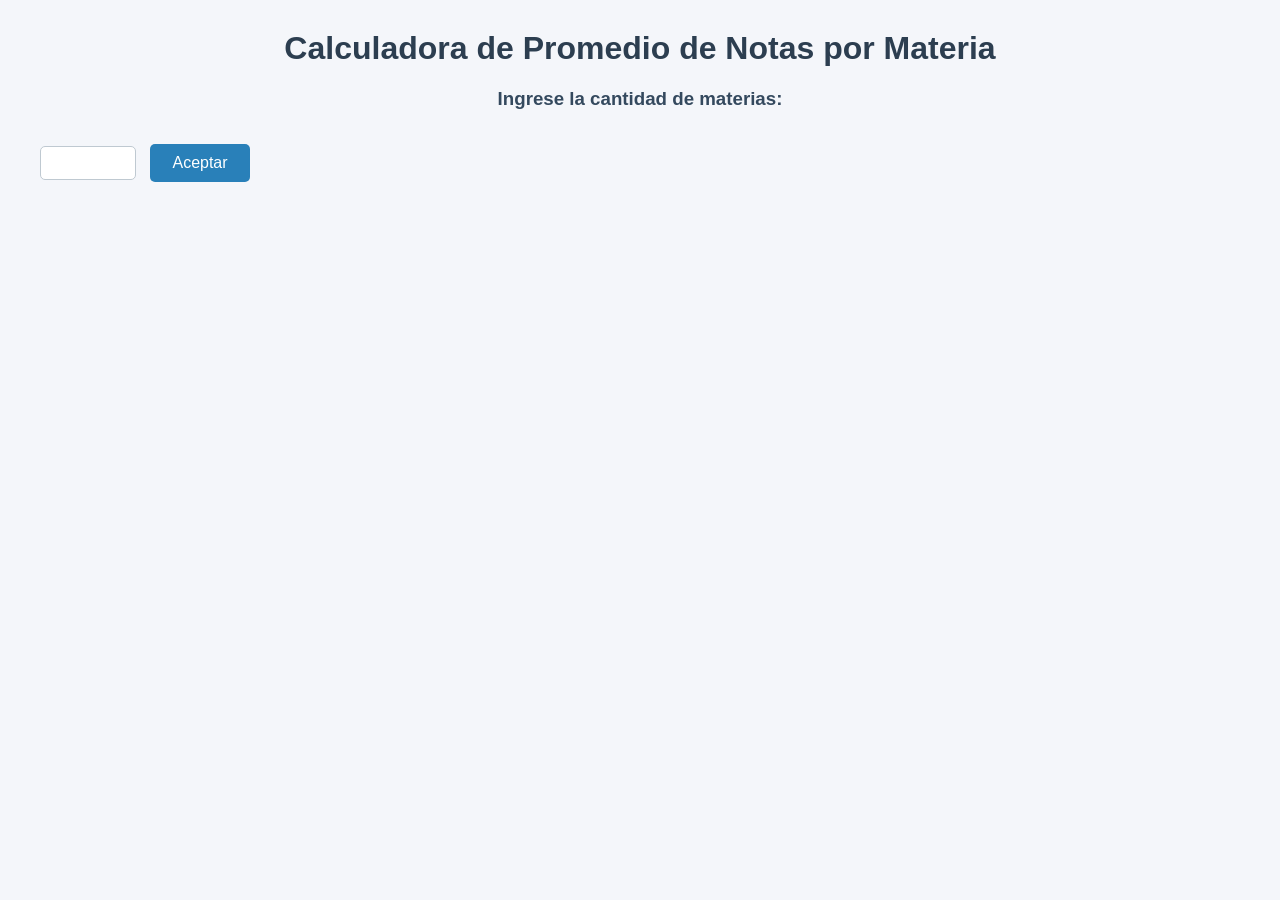
<file: index.html>
<!DOCTYPE html>
<html lang="es">
<head>
    <meta charset="UTF-8">
    <meta name="viewport" content="width=device-width, initial-scale=1.0">
    <link rel="stylesheet" href="style.css">
    <title>Promedio de notas</title>
    <script>
        function generarCamposNotas() {
            const cantidad = document.getElementById('cantidad_materias').value;
            const contenedor = document.getElementById('notas_contenedor');
            contenedor.innerHTML = '';
            for (let i = 1; i <= cantidad; i++) {
                contenedor.innerHTML += `
                    <h4>Nota de la materia ${i}:</h4>
                    <input type="number" name="nota${i}_1" step="0.01" required placeholder="Nota">
                    <br><br>
                `;
            }
            document.getElementById('form_notas').style.display = 'block';
        }
    </script>
</head>
<body>
    <h1>Calculadora de Promedio de Notas por Materia</h1>
    <h3>Ingrese la cantidad de materias:</h3>
    <input type="number" id="cantidad_materias" required>
    <button type="button" onclick="generarCamposNotas()">Aceptar</button>
    <form id="form_notas" onsubmit="calcularPromedio(event)" style="display:none;">
        <div id="notas_contenedor"></div>
        <button type="submit">Calcular Promedio</button>
        <h3 id="resultado_promedio"></h3>
    </form>
    <script>
        function calcularPromedio(event) {
            event.preventDefault();
            const cantidad = document.getElementById('cantidad_materias').value;
            let sumaNotas = 0;
            for (let i = 1; i <= cantidad; i++) {
                const nota = parseFloat(document.querySelector(`input[name="nota${i}_1"]`).value);
                sumaNotas += nota;
            }
            const promedio = (sumaNotas / cantidad).toFixed(2);
            document.getElementById('resultado_promedio').innerText = `El promedio de las notas es: ${promedio}`;
            // Si quieres mostrar el autor, puedes agregarlo así:
            // document.getElementById('resultado_promedio').innerHTML += '<br><span style="font-size:14px;">Created by David Corzo</span>';
        }
    </script>
</body>
</html>
</file>
<file: style.css>
body {
    font-family: Arial, Helvetica, sans-serif;
    background-color: #f4f6fa;
    margin: 0;
    padding: 0;
}

h1 {
    color: #2c3e50;
    text-align: center;
    margin-top: 30px;
}

h3 {
    color: #34495e;
    text-align: center;
}

form {
    max-width: 500px;
    margin: 30px auto;
    background: #fff;
    padding: 25px 30px;
    border-radius: 10px;
    box-shadow: 0 2px 8px rgba(44, 62, 80, 0.1);
}

input[type="number"] {
    width: 80px;
    padding: 7px;
    margin: 5px 10px 10px 40px;
    text-align: center;
    border: 1px solid #bfc9d1;
    border-radius: 5px;
    font-size: 16px;
}

input[type="submit"], button {
    background-color: #2980b9;
    color: #fff;
    border: none;
    padding: 10px 22px;
    border-radius: 5px;
    font-size: 16px;
    cursor: pointer;
    margin-top: 15px;
    transition: background 0.2s;
}

input[type="submit"]:hover, button:hover {
    background-color: #1c5980;
}

#notas_contenedor h4 {
    margin-bottom: 8px;
    color: #2980b9;
}

@media (max-width: 600px) {
    form {
        padding: 15px;
        max-width: 95%;
    }
    input[type="number"] {
        width: 60px;
        font-size: 14px;
    }
}
</file>
